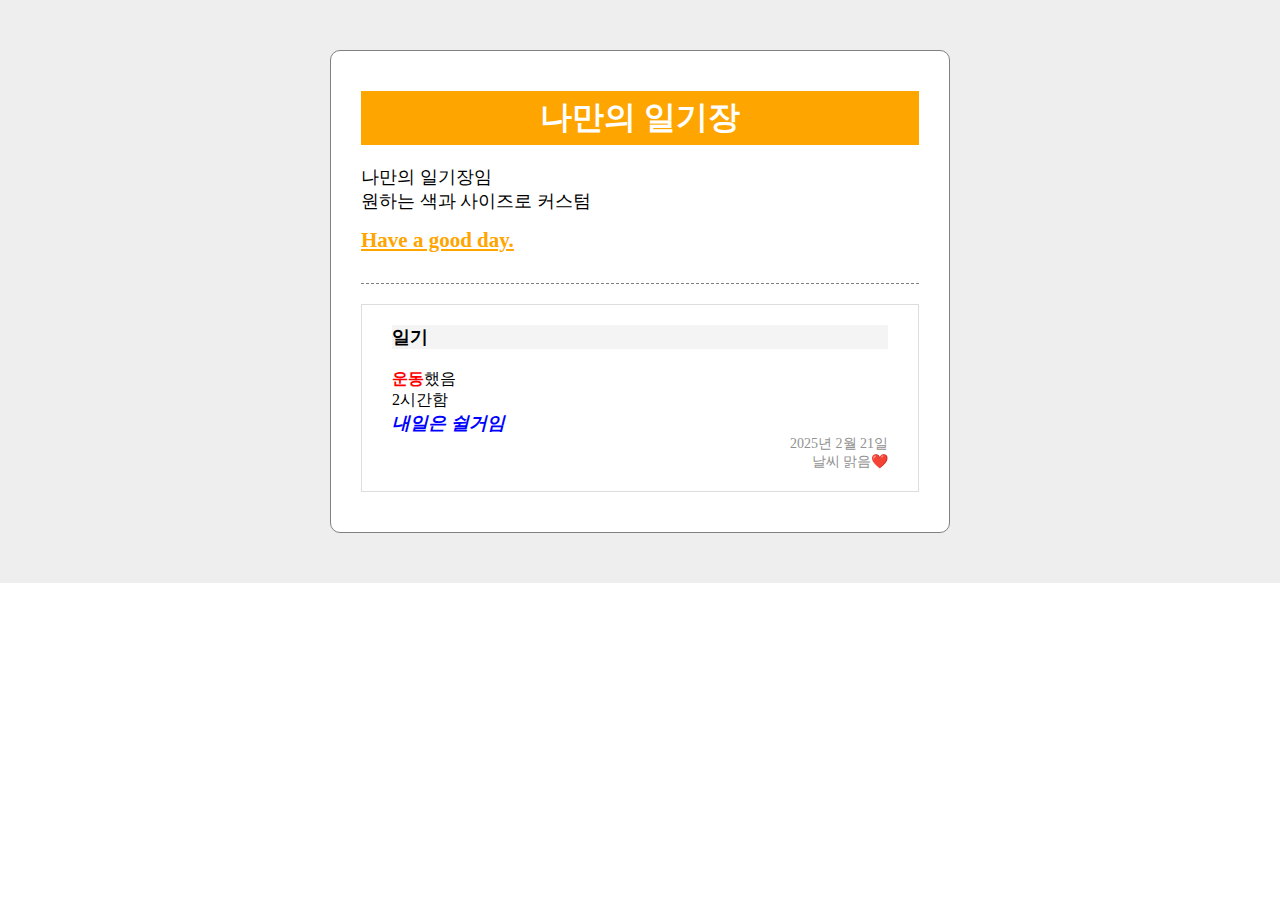
<file: my_diary/index.html>
<!DOCTYPE html>
<html lang="ko">
<head>
    <meta charset="UTF-8">
    <meta name="viewport" content="width=device-width, initial-scale=1.0">
    <title>my_diary</title>
    <link rel="stylesheet" href="index.css">
</head>
<body>
    <div class="container">
        <div class="wrapper">
            <div class="wrapper__head">
                <h1 class="wrapper__head__title">
                    나만의 일기장
                </h1>
                <p class="wrapper__head__sub-title">
                    나만의 일기장임<br>
                    원하는 색과 사이즈로 커스텀<br>
                    <span id="point">
                        Have a good day.
                    </span>
                </p>
            </div>
            <div class="wrapper__body">
                <div class="wrapper__body_content">
                    <p class="diary-title">
                        일기
                    </p>
                    <p>
                        <span class="exercise">운동</span>했음<br>
                        2시간함<br>
                        <span class="highlight">내일은 쉴거임</span>
                    </p>
                    <p class="diary-date">
                        2025년 2월 21일<br>
                        날씨 맑음❤️
                    </p>
                </div>
            </div>
        </div>
    </div>
</body>
</html>
</file>
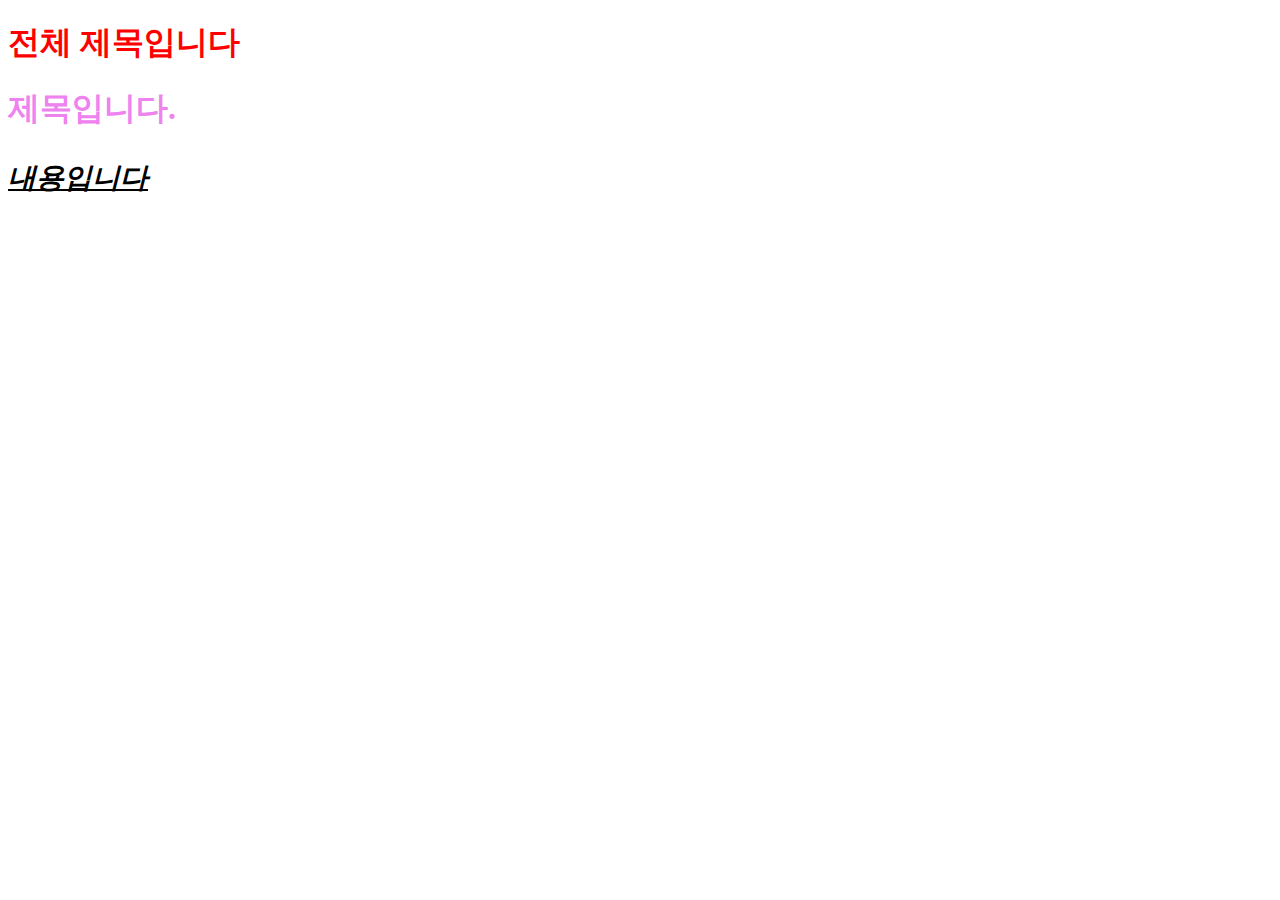
<file: practice/01_01_css/index.html>
<!DOCTYPE html>
<html lang="ko">
<head>
    <meta charset="UTF-8">
    <meta name="viewport" content="width=device-width, initial-scale=1.0">
    <meta http-equiv="X-UA-Compatible" content="ie=edge">
    <link rel="stylesheet" href="index.css">
    <title>01_01_practice</title>
</head>
<body>
    <h1 class="title">전체 제목입니다</h1>
    <div class="box1">
        <h1 class="title" id="headline">제목입니다.</h1>
        <p class="contents">내용입니다</p>
    </div>
</body>
</html>
</file>
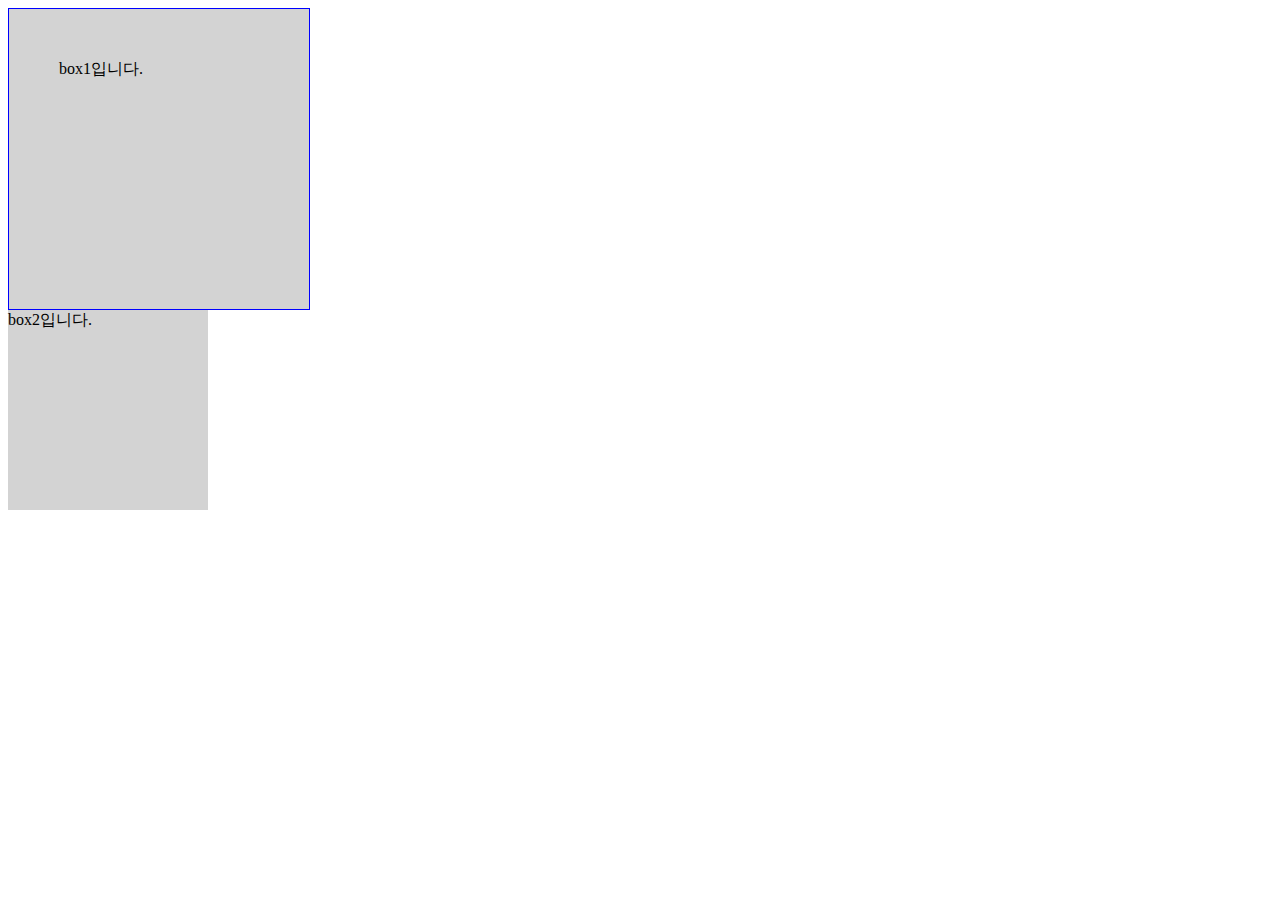
<file: practice/01_02_box_model/index.html>
<!DOCTYPE html>
<html lang="ko">
<head>
    <meta charset="UTF-8">
    <meta name="viewport" content="width=device-width, initial-scale=1.0">
    <meta http-equiv="X-UA-Compatible" content="ie=edge">
    <link rel="stylesheet" href="index.css">
    <title>01_02_box_model</title>
</head>
<body>
    <!-- <div class="box1">
        DIV 입니다.
    </div> -->
    <div class="box1">
        box1입니다.
    </div>
    <div class="box2">
        box2입니다.
    </div>
</body>
</html>
</file>
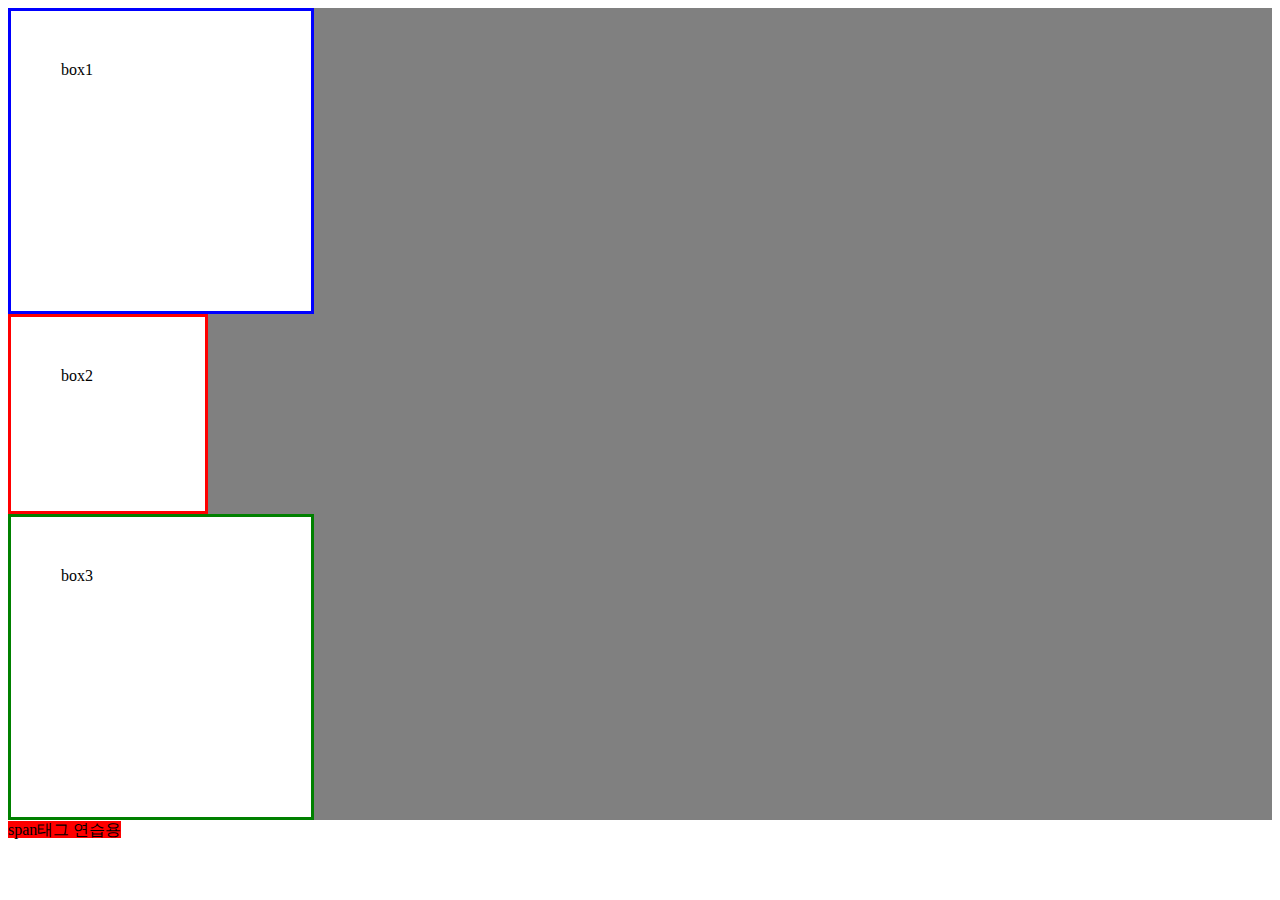
<file: practice/01_03_box_sizing/index.html>
<!DOCTYPE html>
<html lang="ko">
<head>
    <meta charset="UTF-8">
    <meta name="viewport" content="width=device-width, initial-scale=1.0">
    <title>01_03_box_sizing</title>
    <link rel="stylesheet" href="index.css">
</head>
<body>
    <div class="container">
        <div class="box1">
            box1
        </div>
        <div class="box2">
            box2
        </div>
        <div class="box3">
            box3
        </div>
    </div>

    <div class="container2">
        <span class="text">span태그 연습용</span>
    </div>
</body>
</html>
</file>
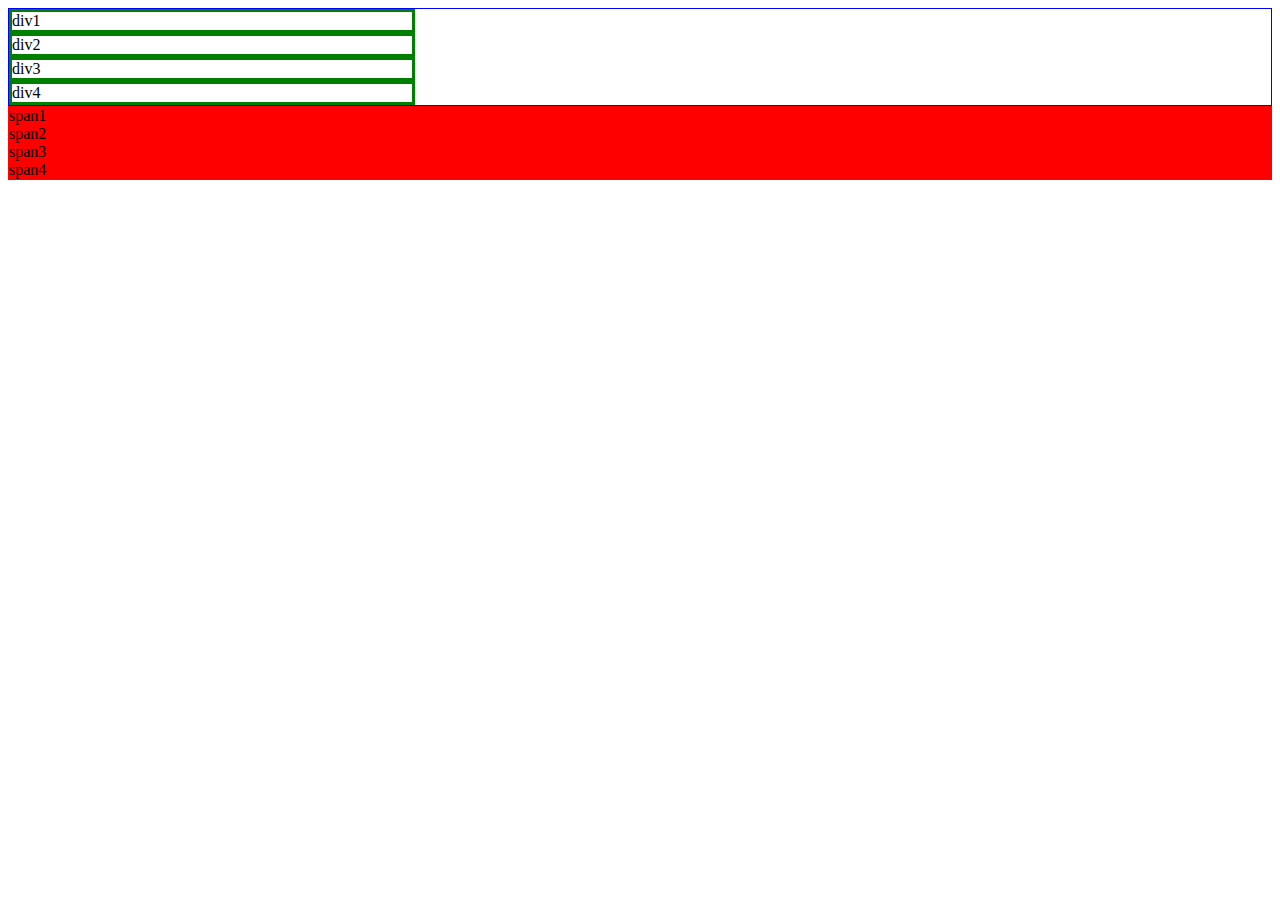
<file: practice/01_04_inline_block/index.html>
<!DOCTYPE html>
<html lang="ko">
<head>
    <meta charset="UTF-8">
    <meta name="viewport" content="width=device-width, initial-scale=1.0">
    <title>01_04_inline_block</title>
    <link rel="stylesheet" href="index.css">
</head>
<body>
    <div class="block_container">
        <div>div1</div>
        <div>div2</div>
        <div>div3</div>
        <div>div4</div>
    </div>
    <div class="inline_container">
        <span>span1</span>
        <span>span2</span>
        <span>span3</span>
        <span>span4</span>
    </div>
</body>
</html>
</file>
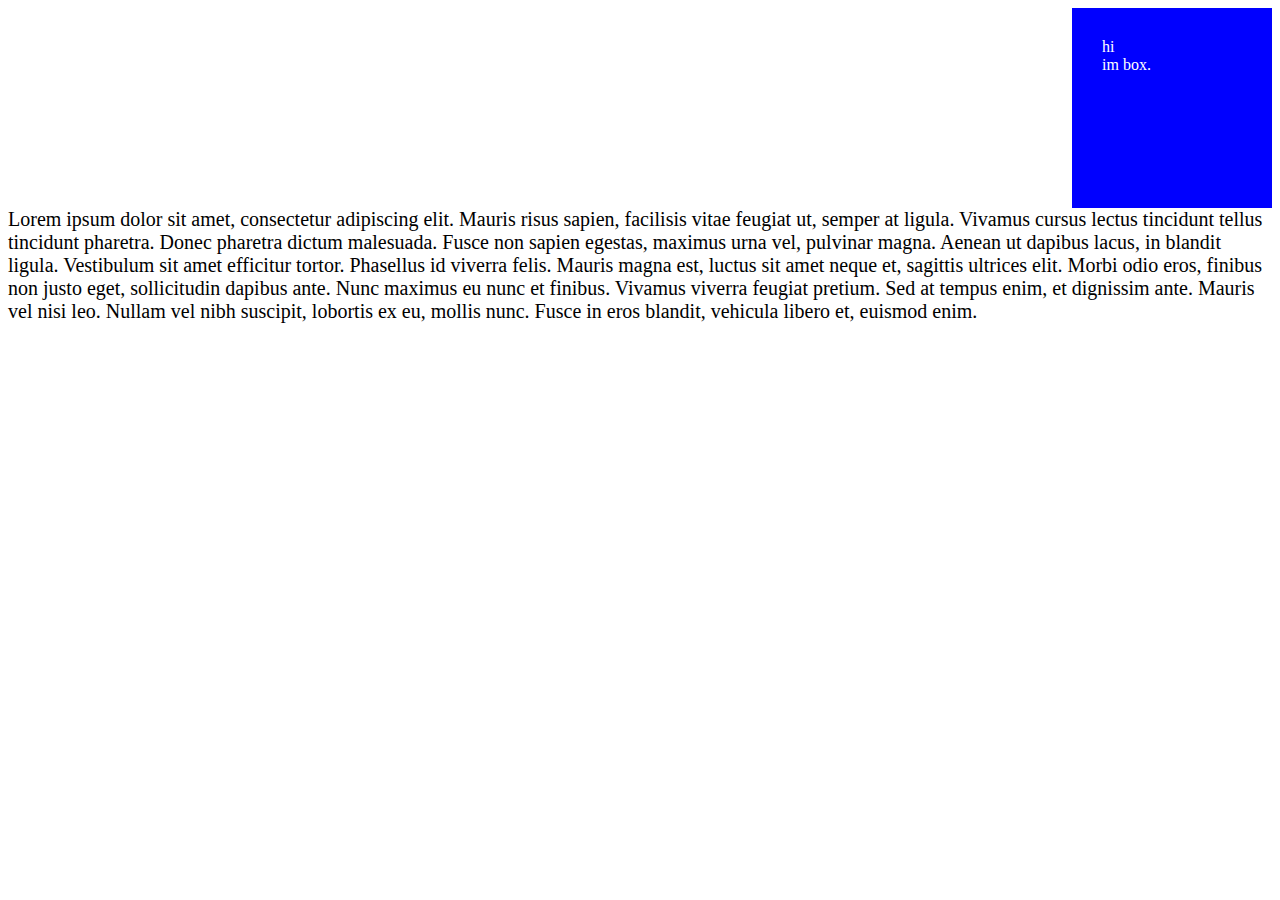
<file: practice/02_01_float/index.html>
<!DOCTYPE html>
<html lang="ko">
<head>
    <meta charset="UTF-8">
    <meta name="viewport" content="width=device-width, initial-scale=1.0">
    <title>02_01_float</title>
    <link rel="stylesheet" href="index.css">
</head>
<body>
    <div class="float_box">
        hi<br>
        im box.
    </div>
    <p>
        Lorem ipsum dolor sit amet, consectetur adipiscing elit. Mauris risus sapien, facilisis vitae feugiat ut, semper at ligula. Vivamus cursus lectus tincidunt tellus tincidunt pharetra. Donec pharetra dictum malesuada. Fusce non sapien egestas, maximus urna vel, pulvinar magna. Aenean ut dapibus lacus, in blandit ligula. Vestibulum sit amet efficitur tortor. Phasellus id viverra felis. Mauris magna est, luctus sit amet neque et, sagittis ultrices elit. Morbi odio eros, finibus non justo eget, sollicitudin dapibus ante. Nunc maximus eu nunc et finibus. Vivamus viverra feugiat pretium. Sed at tempus enim, et dignissim ante. Mauris vel nisi leo. Nullam vel nibh suscipit, lobortis ex eu, mollis nunc. Fusce in eros blandit, vehicula libero et, euismod enim.
    </p>
</body>
</html>
</file>
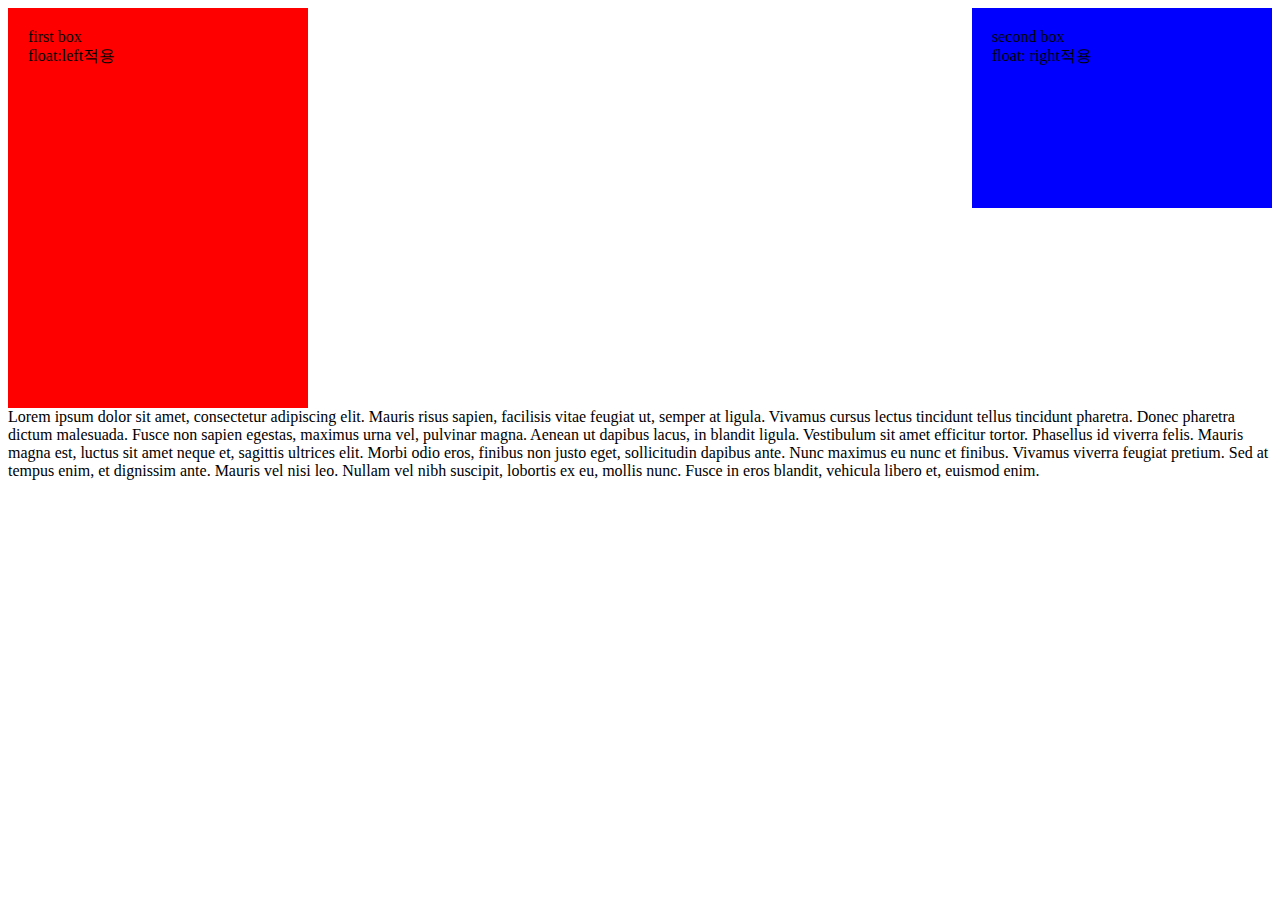
<file: practice/02_02_clear/index.html>
<!DOCTYPE html>
<html lang="ko">
<head>
    <meta charset="UTF-8">
    <meta name="viewport" content="width=device-width, initial-scale=1.0">
    <title>02_02_clear</title>
    <link rel="stylesheet" href="index.css">
</head>
<body>
    <div class="box1 box">
        first box<br>
        float:left적용
    </div>
    <div class="box2 box">
        second box<br>
        float: right적용
    </div>
    <div class="clearfix"></div>
    <div class="box3">
        Lorem ipsum dolor sit amet, consectetur adipiscing elit. Mauris risus sapien, facilisis vitae feugiat ut, semper at ligula. Vivamus cursus lectus tincidunt tellus tincidunt pharetra. Donec pharetra dictum malesuada. Fusce non sapien egestas, maximus urna vel, pulvinar magna. Aenean ut dapibus lacus, in blandit ligula. Vestibulum sit amet efficitur tortor. Phasellus id viverra felis. Mauris magna est, luctus sit amet neque et, sagittis ultrices elit. Morbi odio eros, finibus non justo eget, sollicitudin dapibus ante. Nunc maximus eu nunc et finibus. Vivamus viverra feugiat pretium. Sed at tempus enim, et dignissim ante. Mauris vel nisi leo. Nullam vel nibh suscipit, lobortis ex eu, mollis nunc. Fusce in eros blandit, vehicula libero et, euismod enim.
    </div>
</body>
</html>
</file>
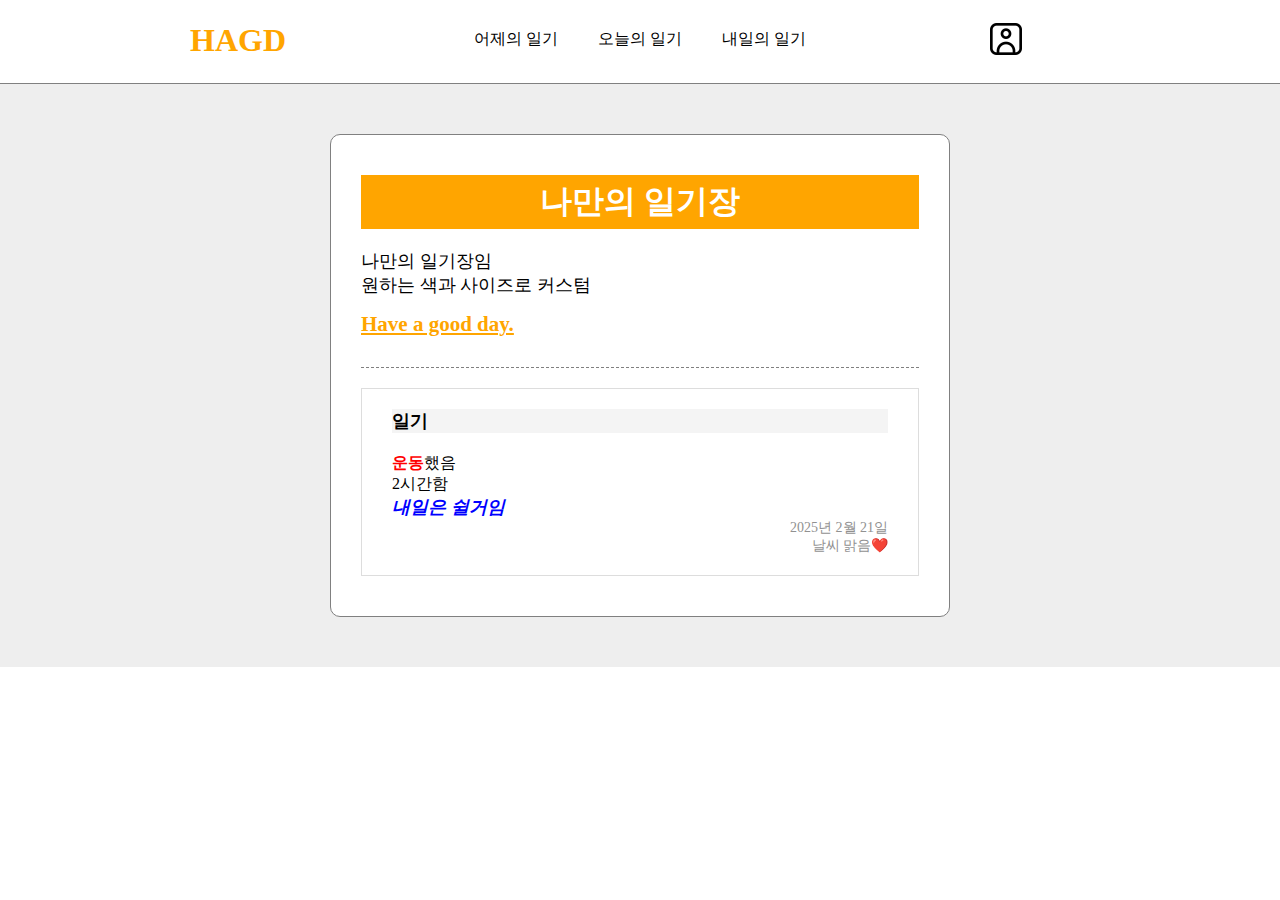
<file: practice/02_02_my_diary_float/index.html>
<!DOCTYPE html>
<html lang="ko">
<head>
    <meta charset="UTF-8">
    <meta name="viewport" content="width=device-width, initial-scale=1.0">
    <title>my_diary</title>
    <link rel="stylesheet" href="index.css">
</head>
<body>
    <header class="header">
        <div class="header_inner">
            <div class="logo">
                <h1><a href="#none">HAGD</a></h1>
            </div>
            <div class="menu">
                <ul class="menu__ul">
                    <li>
                        <a href="#none">어제의 일기</a>
                    </li>
                    <li>
                        <a href="#none">오늘의 일기</a>
                    </li>
                    <li>
                        <a href="#none">내일의 일기</a>
                    </li>
                    <div class="clearfix"></div>
                </ul>
            </div>
            <div class="user">
                <img src="../img/image.png" alt="유저 정보" width="32" height="32">
            </div>
            <div class="clearfix"></div>
        </div>
    </header>
    <div class="container">
        <div class="wrapper">
            <div class="wrapper__head">
                <h1 class="wrapper__head__title">
                    나만의 일기장
                </h1>
                <p class="wrapper__head__sub-title">
                    나만의 일기장임<br>
                    원하는 색과 사이즈로 커스텀<br>
                    <span id="point">
                        Have a good day.
                    </span>
                </p>
            </div>
            <div class="wrapper__body">
                <div class="wrapper__body_content">
                    <p class="diary-title">
                        일기
                    </p>
                    <p>
                        <span class="exercise">운동</span>했음<br>
                        2시간함<br>
                        <span class="highlight">내일은 쉴거임</span>
                    </p>
                    <p class="diary-date">
                        2025년 2월 21일<br>
                        날씨 맑음❤️
                    </p>
                </div>
            </div>
        </div>
    </div>
</body>
</html>
</file>
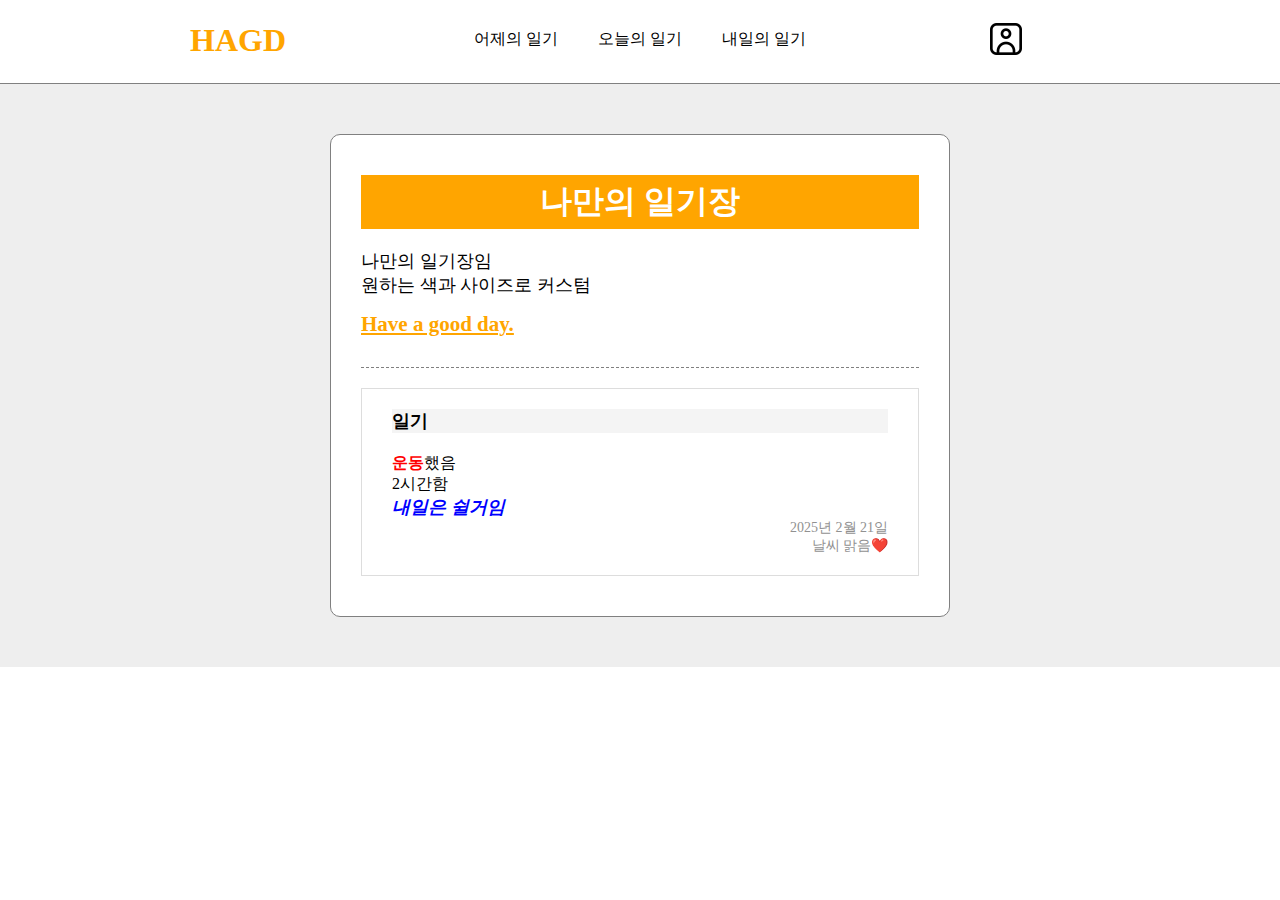
<file: practice/02_03_my_diary_float/index.html>
<!DOCTYPE html>
<html lang="ko">
<head>
    <meta charset="UTF-8">
    <meta name="viewport" content="width=device-width, initial-scale=1.0">
    <title>02_03_my_diary</title>
    <link rel="stylesheet" href="index.css">
</head>
<body>
    <header class="header">
        <div class="header_inner">
            <div class="logo">
                <h1><a href="#none">HAGD</a></h1>
            </div>
            <div class="menu">
                <ul class="menu__ul">
                    <li>
                        <a href="#none">어제의 일기</a>
                    </li>
                    <li>
                        <a href="#none">오늘의 일기</a>
                    </li>
                    <li>
                        <a href="#none">내일의 일기</a>
                    </li>
                    <div class="clearfix"></div>
                </ul>
            </div>
            <div class="user">
                <img src="../img/image.png" alt="유저 정보" width="32" height="32">
            </div>
            <div class="clearfix"></div>
        </div>
    </header>
    <div class="container">
        <div class="wrapper">
            <div class="wrapper__head">
                <h1 class="wrapper__head__title">
                    나만의 일기장
                </h1>
                <p class="wrapper__head__sub-title">
                    나만의 일기장임<br>
                    원하는 색과 사이즈로 커스텀<br>
                    <span id="point">
                        Have a good day.
                    </span>
                </p>
            </div>
            <div class="wrapper__body">
                <div class="wrapper__body_content">
                    <p class="diary-title">
                        일기
                    </p>
                    <p>
                        <span class="exercise">운동</span>했음<br>
                        2시간함<br>
                        <span class="highlight">내일은 쉴거임</span>
                    </p>
                    <p class="diary-date">
                        2025년 2월 21일<br>
                        날씨 맑음❤️
                    </p>
                </div>
            </div>
        </div>
    </div>
</body>
</html>
</file>
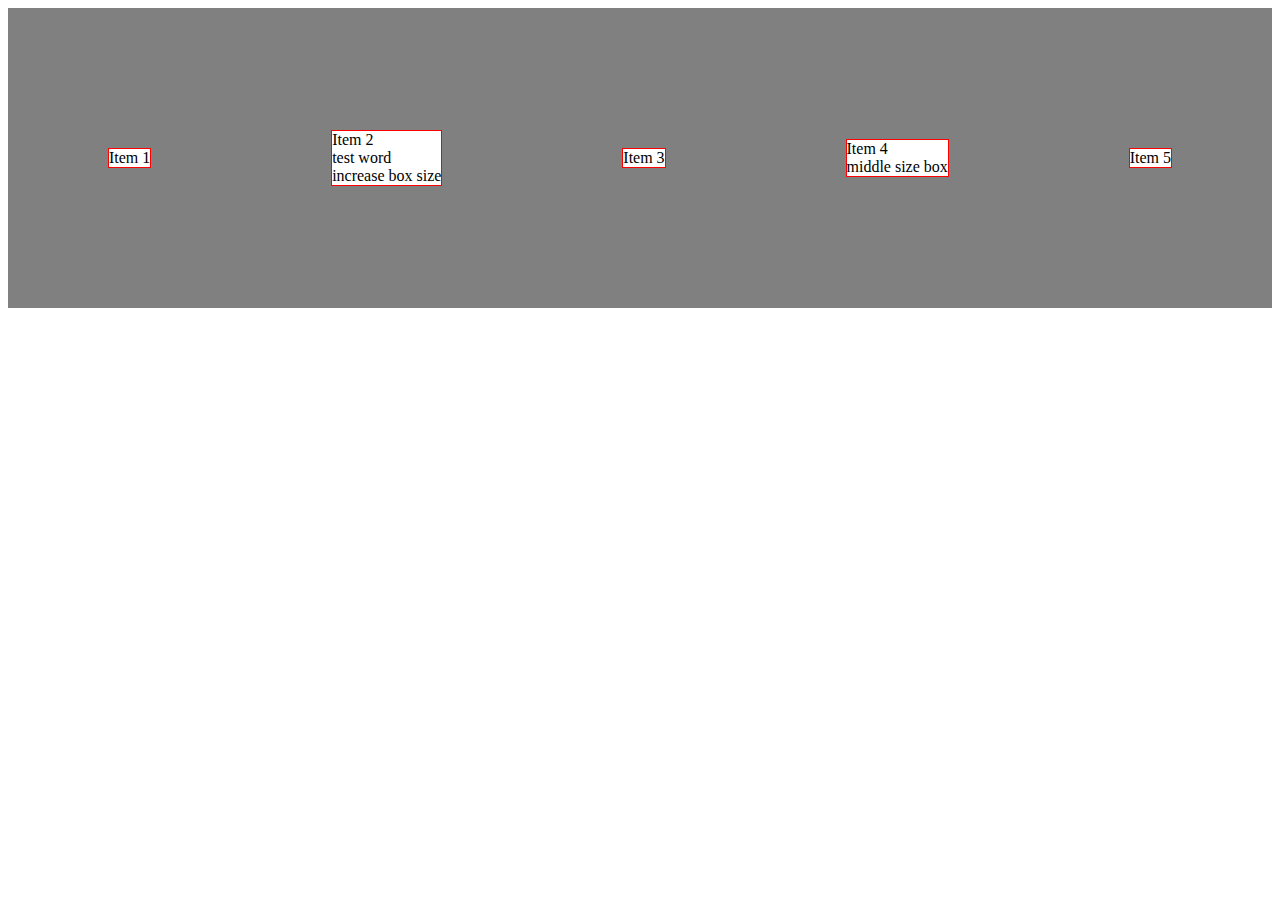
<file: practice/02_04_flex/index.html>
<!DOCTYPE html>
<html lang="ko">
<head>
    <meta charset="UTF-8">
    <meta name="viewport" content="width=device-width, initial-scale=1.0">
    <title>02_04_flex</title>
    <link rel="stylesheet" href="index.css">
</head>
<body>
    <div class="flex_container">
        <div>Item 1</div>
        <div>Item 2<br>test word<br>increase box size</div>
        <div>Item 3</div>
        <div>Item 4<br>middle size box</div>
        <div>Item 5</div>
    </div>
</body>
</html>
</file>
<file: my_diary/index.css>
*{
    box-sizing: border-box;
    margin: 0;
    padding: 0;
}

.container{
    background-color: #eeeeee;
    display: flex;
    flex-direction: row;
    justify-content: center;
    align-items: center;
    padding: 50px 0;
}

.wrapper{
    width: 620px;
    padding: 40px 30px;
    background-color: white;
    border: 1px solid gray;
    border-radius: 10px;
}

.wrapper__head{
    padding-bottom: 20px;
    margin-bottom: 20px;
    border-bottom: 1px dashed gray;
}

.wrapper__head__title{
    font-size: 32px;
    background-color: orange;
    color: white;
    text-align: center;
    padding: 5px;
    margin-bottom: 10px;
}

.wrapper__head__sub-title{
    font-size: 18px;
    padding: 10px 0;
}

#point{
    color: orange;
    font-size: 21px;
    font-weight: bold;
    text-decoration: underline;
    display: block;
    margin-top: 15px;
}

.wrapper__body{
    border: 1px solid #dddddd;
    padding: 20px 30px;
}

.diary-title{
    font-size: 18px;
    font-weight: 600;
    background-color: #f4f4f4;
    margin-bottom: 20px;
}

.exercise{
    color: red;
    font-weight: 600;
}

.highlight{
    font-size: 18px;
    color: blue;
    font-weight: 700;
    font-style: italic;
}

.diary-date{
    color: #919191;
    font-size: 14px;
    text-align: right;
}
</file>
<file: practice/01_01_css/index.css>
.title{
    color: red;
}

.box1 .title{
    color: blue;
}

.contents{
    font-size: 28px;
    font-style: italic;
    text-decoration: underline;
    font-weight: 600;
}

.title#headline{
    color: violet;
}
</file>
<file: practice/01_02_box_model/index.css>
/* .box1{
    background-color: gray;
    width: 400px;
    height: 300px;
    border: 2px solid red;

    padding: 50px;
    margin: 50px;
} */

div{
    width: 200px;
    height: 200px;
    background-color: lightgray;
}

.box1{
    padding: 50px;
    border: 1px solid blue;
}
</file>
<file: practice/01_03_box_sizing/index.css>
.container{
    background-color: gray;
}

.box1{
    width: 200px;
    height: 200px;
    background-color: white;
    border: 3px solid blue;
    box-sizing: content-box;
    padding: 50px;
}

.box2{
    width: 200px;
    height: 200px;
    background-color: white;
    border: 3px solid red;
    box-sizing: border-box;
    padding: 50px;
}

.box3{
    width: 200px;
    height: 200px;
    background-color: white;
    border: 3px solid green;
    padding: 50px;
}

.text{
    width: 200px;
    background-color: red;
}
</file>
<file: practice/01_04_inline_block/index.css>
.block_container{
    border: 1px solid blue;
}

.inline_container{
    border: 1px solid red;
}

.block_container div{
    border: 3px solid green;
    width: 400px;
}

.inline_container span{
    background-color: red;
    display: block;
}
</file>
<file: practice/02_01_float/index.css>
.float_box{
    width: 200px;
    height: 200px;
    background-color: blue;
    color: white;
    padding: 30px;
    box-sizing: border-box;
    float: right;
}

p{
    font-size: 20px;
    clear: right;
}
</file>
<file: practice/02_02_clear/index.css>
.box1{
    height: 400px;
    background-color: red;
    float: left;
}

.box2{
    height: 200px;
    background-color: blue;
    float: right;
}

.box {
    width: 300px;
    padding: 20px;
    box-sizing: border-box;
}

/* .box3{
    clear: left;
} */

.clearfix{
    clear: both;
}
</file>
<file: practice/02_02_my_diary_float/index.css>
*{
    box-sizing: border-box;
    margin: 0;
    padding: 0;
}

.container{
    background-color: #eeeeee;
    display: flex;
    flex-direction: row;
    justify-content: center;
    align-items: center;
    padding: 50px 0;
}

.wrapper{
    width: 620px;
    padding: 40px 30px;
    background-color: white;
    border: 1px solid gray;
    border-radius: 10px;
}

.wrapper__head{
    padding-bottom: 20px;
    margin-bottom: 20px;
    border-bottom: 1px dashed gray;
}

.wrapper__head__title{
    font-size: 32px;
    background-color: orange;
    color: white;
    text-align: center;
    padding: 5px;
    margin-bottom: 10px;
}

.wrapper__head__sub-title{
    font-size: 18px;
    padding: 10px 0;
}

#point{
    color: orange;
    font-size: 21px;
    font-weight: bold;
    text-decoration: underline;
    display: block;
    margin-top: 15px;
}

.wrapper__body{
    border: 1px solid #dddddd;
    padding: 20px 30px;
}

.diary-title{
    font-size: 18px;
    font-weight: 600;
    background-color: #f4f4f4;
    margin-bottom: 20px;
}

.exercise{
    color: red;
    font-weight: 600;
}

.highlight{
    font-size: 18px;
    color: blue;
    font-weight: 700;
    font-style: italic;
}

.diary-date{
    color: #919191;
    font-size: 14px;
    text-align: right;
}

.header{
    border-bottom: 1px solid gray;
}

.header_inner{
    width: 900px;
    height: 100%;
    margin: 0 auto;
}

.logo{
    float: left;
    width: 100px;
    height: 80px;
    padding-top: 22px;
}

.logo h1 a{
    text-decoration: none;
    color: orange;
}

.menu{
    float: left;
    width: calc(100% - 200px);
    text-align: center;
}

.menu__ul{
    display: inline-block;
}

.menu__ul li {
    float: left;
    list-style: none;
}

.menu__ul li a{
    display: block;
    color: black;
    text-decoration: none;
    padding: 29px 20px;
}

.menu__ul li a:hover{
    color: orange;
}

.user{
    float: left;
    width: 100px;
    height: 80px;
    padding-top: 23px;
}
.clearfix{
    clear: both;
}
</file>
<file: practice/02_03_my_diary_float/index.css>
*{
    box-sizing: border-box;
    margin: 0;
    padding: 0;
}

.container{
    background-color: #eeeeee;
    display: flex;
    flex-direction: row;
    justify-content: center;
    align-items: center;
    padding: 50px 0;
}

.wrapper{
    width: 620px;
    padding: 40px 30px;
    background-color: white;
    border: 1px solid gray;
    border-radius: 10px;
}

.wrapper__head{
    padding-bottom: 20px;
    margin-bottom: 20px;
    border-bottom: 1px dashed gray;
}

.wrapper__head__title{
    font-size: 32px;
    background-color: orange;
    color: white;
    text-align: center;
    padding: 5px;
    margin-bottom: 10px;
}

.wrapper__head__sub-title{
    font-size: 18px;
    padding: 10px 0;
}

#point{
    color: orange;
    font-size: 21px;
    font-weight: bold;
    text-decoration: underline;
    display: block;
    margin-top: 15px;
}

.wrapper__body{
    border: 1px solid #dddddd;
    padding: 20px 30px;
}

.diary-title{
    font-size: 18px;
    font-weight: 600;
    background-color: #f4f4f4;
    margin-bottom: 20px;
}

.exercise{
    color: red;
    font-weight: 600;
}

.highlight{
    font-size: 18px;
    color: blue;
    font-weight: 700;
    font-style: italic;
}

.diary-date{
    color: #919191;
    font-size: 14px;
    text-align: right;
}

.header{
    border-bottom: 1px solid gray;
}

.header_inner{
    width: 900px;
    height: 100%;
    margin: 0 auto;
}

.logo{
    float: left;
    width: 100px;
    height: 80px;
    padding-top: 22px;
}

.logo h1 a{
    text-decoration: none;
    color: orange;
}

.menu{
    float: left;
    width: calc(100% - 200px);
    text-align: center;
}

.menu__ul{
    display: inline-block;
}

.menu__ul li {
    float: left;
    list-style: none;
}

.menu__ul li a{
    display: block;
    color: black;
    text-decoration: none;
    padding: 29px 20px;
}

.menu__ul li a:hover{
    color: orange;
}

.user{
    float: left;
    width: 100px;
    height: 80px;
    padding-top: 23px;
}
.clearfix{
    clear: both;
}
</file>
<file: practice/02_04_flex/index.css>
*{
    box-sizing: border-box;
}

.flex_container{
    height: 300px;
    background-color: gray;
    padding: 10px;
    display: flex;
    flex-direction: row;
    justify-content: space-around;
    align-items: center;
}

.flex_container div{
    background-color: white;
    border: 1px solid red;
}
</file>
